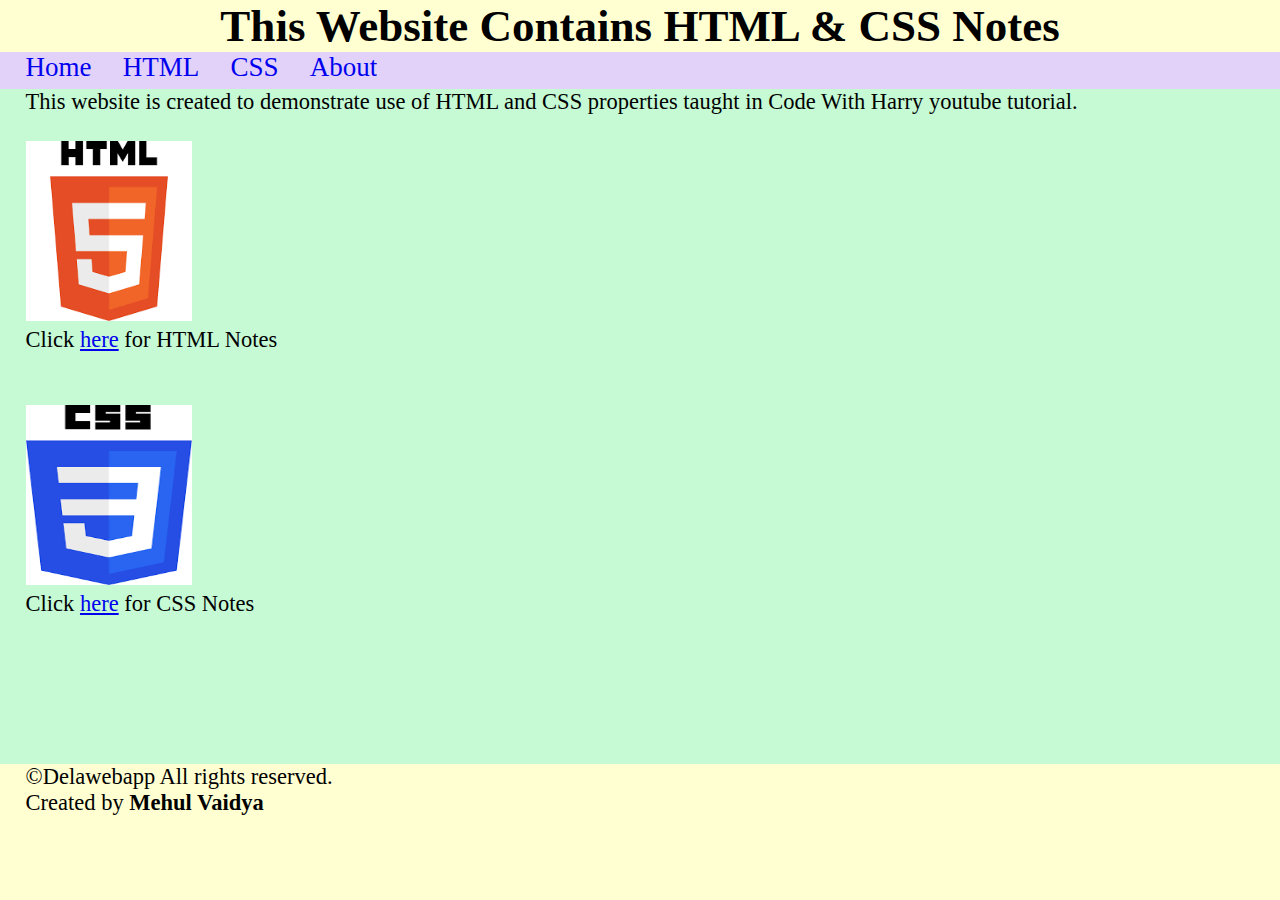
<file: index.html>
<!DOCTYPE html>
<html lang="en">

<head>
  <meta charset="UTF-8">
  <meta name="viewport" content="width=<device-width>, initial-scale=1.0">
  <link rel="apple-touch-icon" sizes="180x180" href="favicon_io/apple-touch-icon.png">
  <link rel="icon" type="image/png" sizes="32x32" href="favicon_io/favicon-32x32.png">
  <link rel="icon" type="image/png" sizes="16x16" href="favicon_io/favicon-16x16.png">
  <link rel="manifest" href="/site.webmanifest">
  <title>HTML And CSS Notes</title>
  <link rel="stylesheet" href="style.css">
  <style>
    .div1 {
      width: 13vw;
      height: 20vh;
    }
  </style>
</head>

<body>
  <header>
    <b>This Website Contains HTML & CSS Notes</b>
  </header>
  <nav>
    <ul>
      <li><a href="index.html">Home</a></li>
      <li><a href="HTML_Intro.html">HTML</a></li>
      <li><a href="CSS_Intro.html">CSS</a></li>
      <li><a href="about.html">About</a></li>
    </ul>
  </nav>
  <main>
    <section>
      <article>
        This website is created to demonstrate use of HTML and CSS properties taught in Code With Harry youtube
        tutorial. <br />&nbsp;<br />
        <img src="img/HTML logo.png" alt="HTML logo" class="div1"> <br>
        Click <a href="HTML_Intro.html">here</a> for HTML Notes <br> <br />&nbsp;<br />
        <img src="img/CSS logo.png" alt="CSS logo"  class="div1"> <br>
        Click <a href="CSS_Intro.html">here</a> for CSS Notes <br>
      </article>
    </section>
  </main>
  <footer>
    &copy;Delawebapp All rights reserved.<br>
    Created by <b>Mehul Vaidya</b>
  </footer>
</body>

</html>
</file>
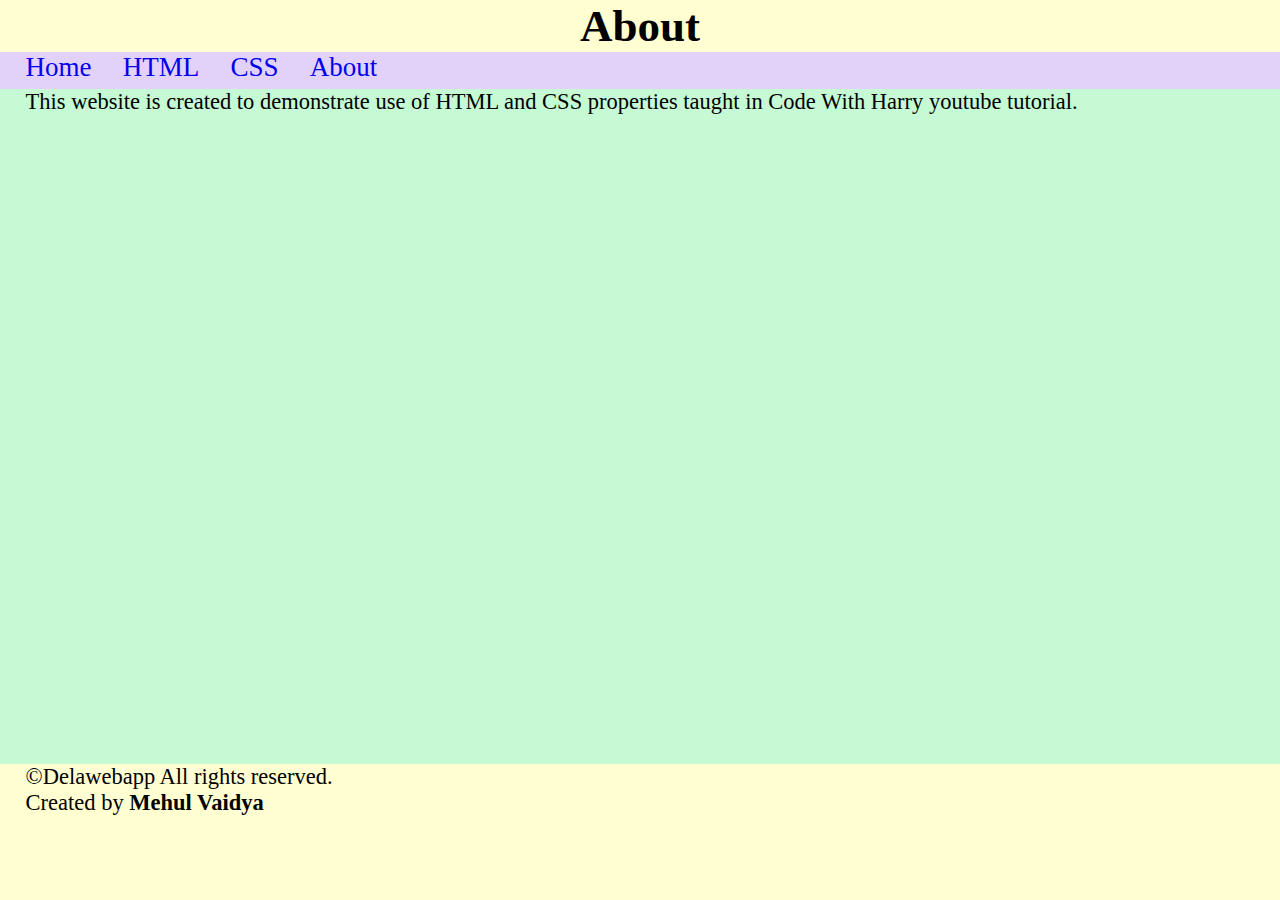
<file: about.html>
<!DOCTYPE html>
<html lang="en">

<head>
  <meta charset="UTF-8">
  <meta name="viewport" content="width=<device-width>, initial-scale=1.0">
  <link rel="apple-touch-icon" sizes="180x180" href="favicon_io/apple-touch-icon.png">
  <link rel="icon" type="image/png" sizes="32x32" href="favicon_io/favicon-32x32.png">
  <link rel="icon" type="image/png" sizes="16x16" href="favicon_io/favicon-16x16.png">
  <link rel="manifest" href="/site.webmanifest">
  <title>About</title>
  <link rel="stylesheet" href="style.css">
</head>

<body>
  <header>
    <b>About</b>
  </header>
  <nav>
    <ul>
      <li><a href="index.html">Home</a></li>
      <li><a href="HTML_Intro.html">HTML</a></li>
      <li><a href="CSS_Intro.html">CSS</a></li>
      <li><a href="about.html">About</a></li>
    </ul>
  </nav>
  <main>
    <section>
      <article>
        This website is created to demonstrate use of HTML and CSS properties taught in Code With Harry youtube
        tutorial. 
      </article>
    </section>
  </main>
  <footer>
    &copy;Delawebapp All rights reserved.<br>
    Created by <b>Mehul Vaidya</b>
  </footer>
</body>

</html>
</file>
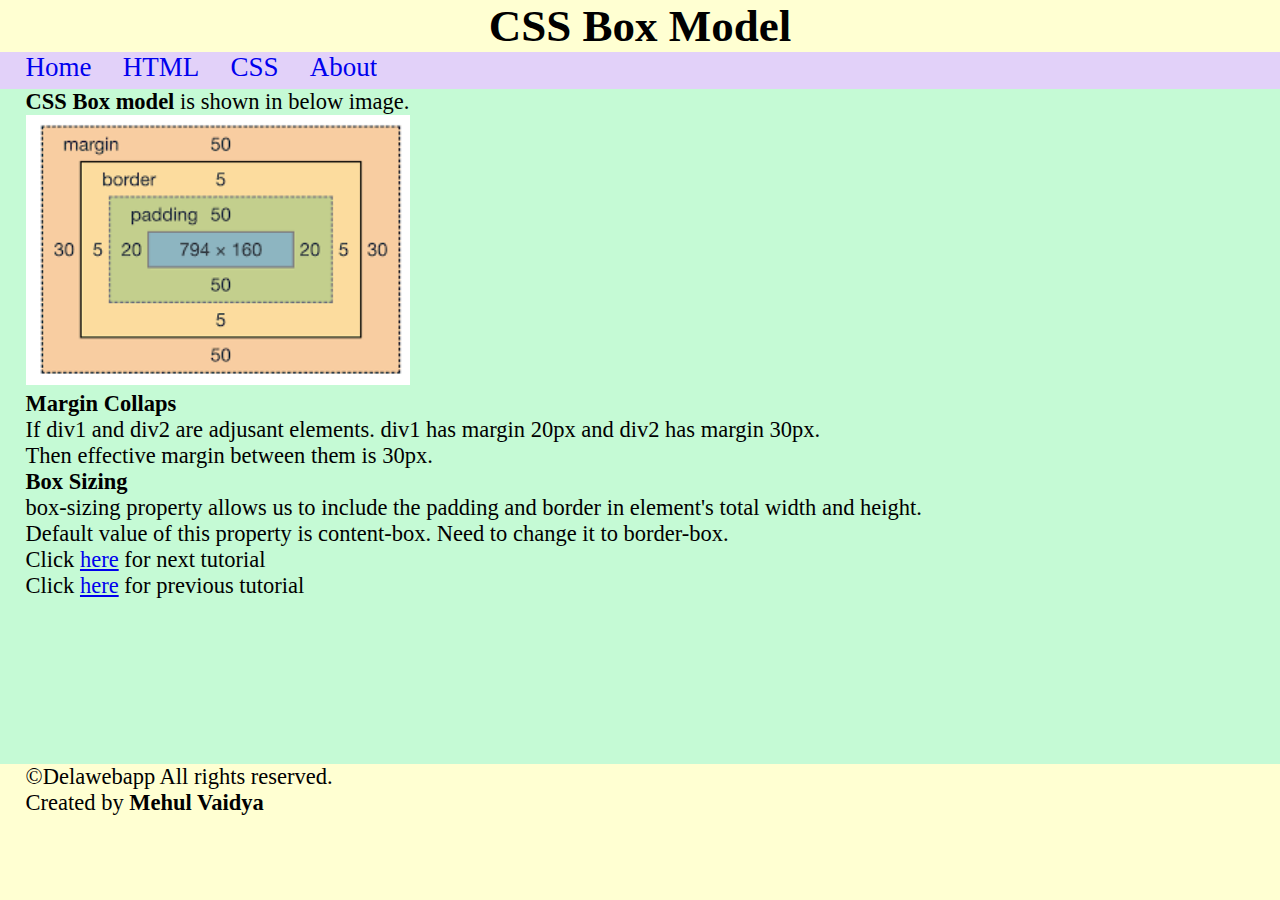
<file: CSS_Box_Model.html>
<!DOCTYPE html>
<html lang="en">

<head>
    <meta charset="UTF-8">
    <meta name="viewport" content="width=<device-width>, initial-scale=1.0">
    <link rel="apple-touch-icon" sizes="180x180" href="favicon_io/apple-touch-icon.png">
    <link rel="icon" type="image/png" sizes="32x32" href="favicon_io/favicon-32x32.png">
    <link rel="icon" type="image/png" sizes="16x16" href="favicon_io/favicon-16x16.png">
    <link rel="manifest" href="/site.webmanifest">
    <title>CSS Box Model</title>
    <link rel="stylesheet" href="style.css">
    <style>
        .div1{
            width: 30vw;
            height: 30vh;
        }
    </style>
</head>

<body>
    <header>
        <b>CSS Box Model</b>
    </header>
    <nav>
        <ul>
            <li><a href="index.html">Home</a></li>
            <li><a href="HTML_Intro.html">HTML</a></li>
            <li><a href="CSS_Intro.html">CSS</a></li>
            <li><a href="about.html">About</a></li>
        </ul>
    </nav>
    <main>
        <section>
            <article>
                <b>CSS Box model</b> is shown in below image. <br>
                
                <img src="img/box_model.png" alt="box model" class="div1"> <br>
                <b>Margin Collaps</b> <br>
                If div1 and div2 are adjusant elements. div1 has margin 20px and div2 has margin 30px. <br>
                Then effective margin between them is 30px. <br>
                <b>Box Sizing</b> <br>
                box-sizing property allows us to include the padding and border in element's total width and height. <br>
                Default value of this property is content-box. Need to change it to border-box.
                &nbsp;<br />
                Click <a href="CSS_Fonts_Display.html">here</a> for next tutorial<br>
                Click <a href="CSS_Colors_Background.html">here</a> for previous tutorial
            </article>
        </section>
    </main>
    <footer>
        &copy;Delawebapp All rights reserved. <br>
        Created by <b>Mehul Vaidya</b>
    </footer>
</body>

</html>
</file>
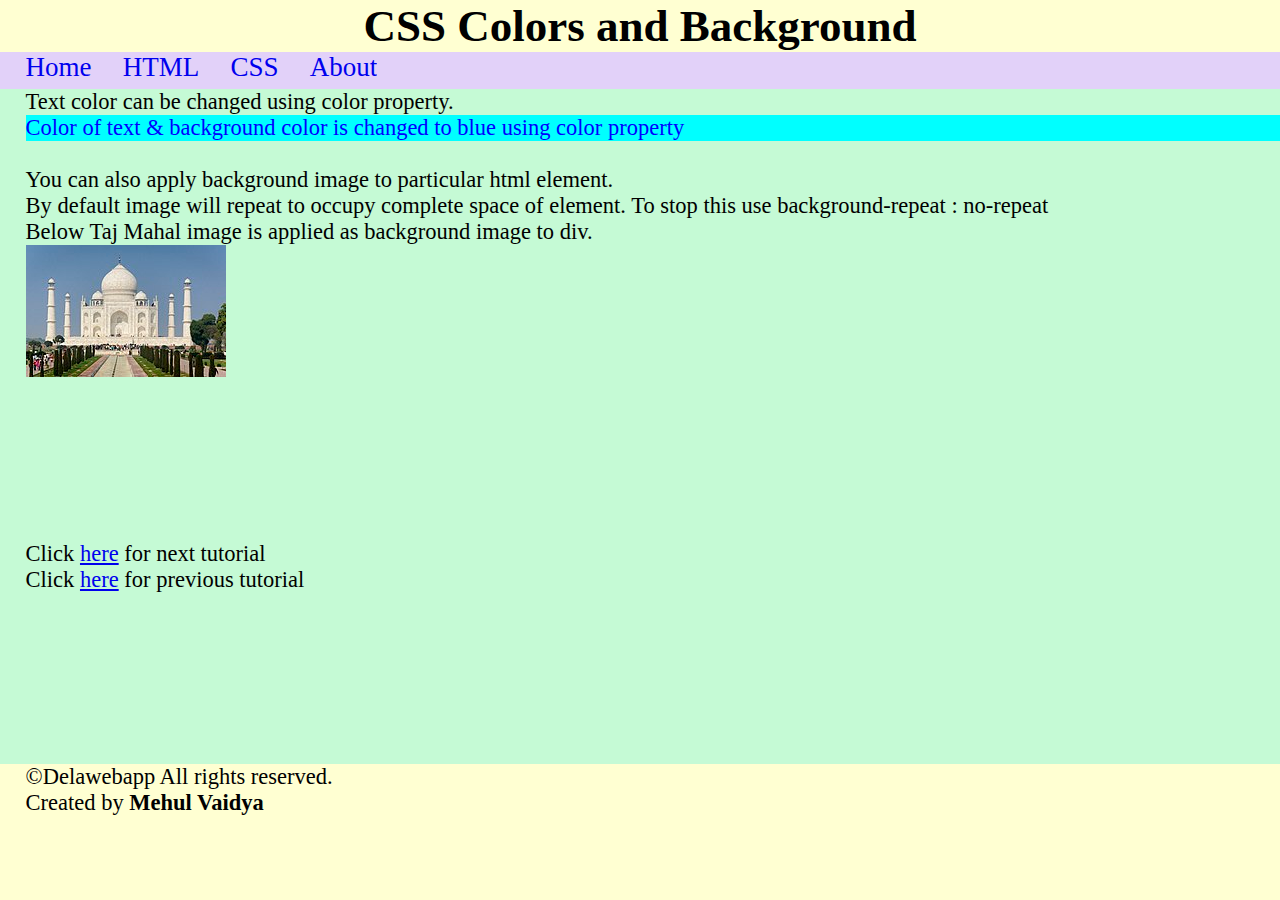
<file: CSS_Colors_Background.html>
<!DOCTYPE html>
<html lang="en">

<head>
    <meta charset="UTF-8">
    <meta name="viewport" content="width=<device-width>, initial-scale=1.0">
    <link rel="apple-touch-icon" sizes="180x180" href="favicon_io/apple-touch-icon.png">
    <link rel="icon" type="image/png" sizes="32x32" href="favicon_io/favicon-32x32.png">
    <link rel="icon" type="image/png" sizes="16x16" href="favicon_io/favicon-16x16.png">
    <link rel="manifest" href="/site.webmanifest">
    <title>CSS Colors and Background</title>
    <link rel="stylesheet" href="style.css">
    <style>
        .div1{
            background-color: aqua;
            color: blue;
            box-sizing: border-box; 
        }
        .div2{
            background-image: url('img/taj_mahal.jpg');
            background-repeat : no-repeat;
            background-size: contains;
            height: 30vh;
            width: 30vw;
            box-sizing: border-box; 
        }

    </style>
</head>

<body>
    <header>
        <b>CSS Colors and Background</b>
    </header>
    <nav>
        <ul>
            <li><a href="index.html">Home</a></li>
            <li><a href="HTML_Intro.html">HTML</a></li>
            <li><a href="CSS_Intro.html">CSS</a></li>
            <li><a href="about.html">About</a></li>
        </ul>
    </nav>
    <main>
        <section>
            <article>
                Text color can be changed using color property. 
                <div class="div1">
                    Color of text & background color is changed to blue using color property
                </div></br>
                You can also apply background image to particular html element. <br>
                By default image will repeat to occupy complete space of element. 
                To stop this use background-repeat : no-repeat <br>

                Below Taj Mahal image is applied as background image to div. <br>
                <div class="div2">
                </div></br>
                Click <a href="CSS_Box_Model.html">here</a> for next tutorial<br>
                Click <a href="CSS_First_Website.html">here</a> for previous tutorial
            </article>
        </section>
    </main>
    <footer>
        &copy;Delawebapp All rights reserved. <br>
        Created by <b>Mehul Vaidya</b>
    </footer>
</body>
</html>
</file>
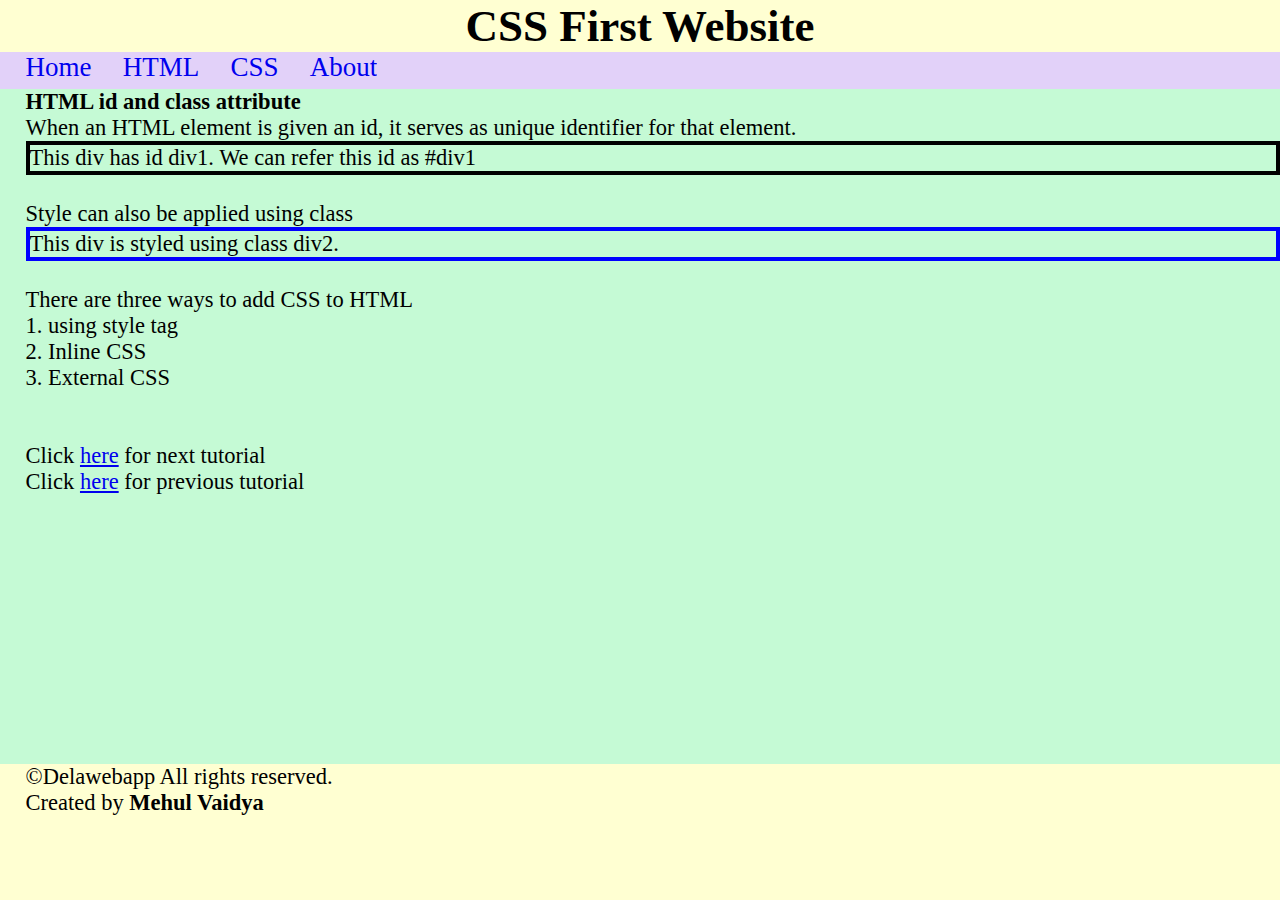
<file: CSS_First_Website.html>
<!DOCTYPE html>
<html lang="en">

<head>
    <meta charset="UTF-8">
    <meta name="viewport" content="width=<device-width>, initial-scale=1.0">
    <link rel="apple-touch-icon" sizes="180x180" href="favicon_io/apple-touch-icon.png">
    <link rel="icon" type="image/png" sizes="32x32" href="favicon_io/favicon-32x32.png">
    <link rel="icon" type="image/png" sizes="16x16" href="favicon_io/favicon-16x16.png">
    <link rel="manifest" href="/site.webmanifest">
    <title>CSS First Websit</title>
    <link rel="stylesheet" href="style.css">
    <style>
        #div1{
            border: 0.5vh solid black;
            box-sizing: border-box;
        }
        .div2{
            border: 0.5vh solid blue;
            box-sizing: border-box; 
        }
    </style>
</head>

<body>
    <header>
        <b>CSS First Website</b>
    </header>
    <nav>
        <ul>
            <li><a href="index.html">Home</a></li>
            <li><a href="HTML_Intro.html">HTML</a></li>
            <li><a href="CSS_Intro.html">CSS</a></li>
            <li><a href="about.html">About</a></li>
        </ul>
    </nav>
    <main>
        <section>
            <article>
                <b>HTML id and class attribute</b> <br>
                When an HTML element is given an id, it serves as unique identifier for that element. 
                <div id="div1"> 
                    This div has id div1. We can refer this id as #div1
                </div><br>

                Style can also be applied using class
                <div class="div2"> 
                    This div is styled using class div2.
                </div><br>

                There are three ways to add CSS to HTML <br>
                1. using style tag<br>
                2. Inline CSS <br>
                3. External CSS <br>
                <br />&nbsp;<br />


                Click <a href="CSS_Colors_Background.html">here</a> for next tutorial <br>
                Click <a href="CSS_Intro.html">here</a> for previous tutorial
            </article>
        </section>
    </main>
    <footer>
        &copy;Delawebapp All rights reserved. <br>
        Created by <b>Mehul Vaidya</b>
    </footer>
</body>
</html>
</file>
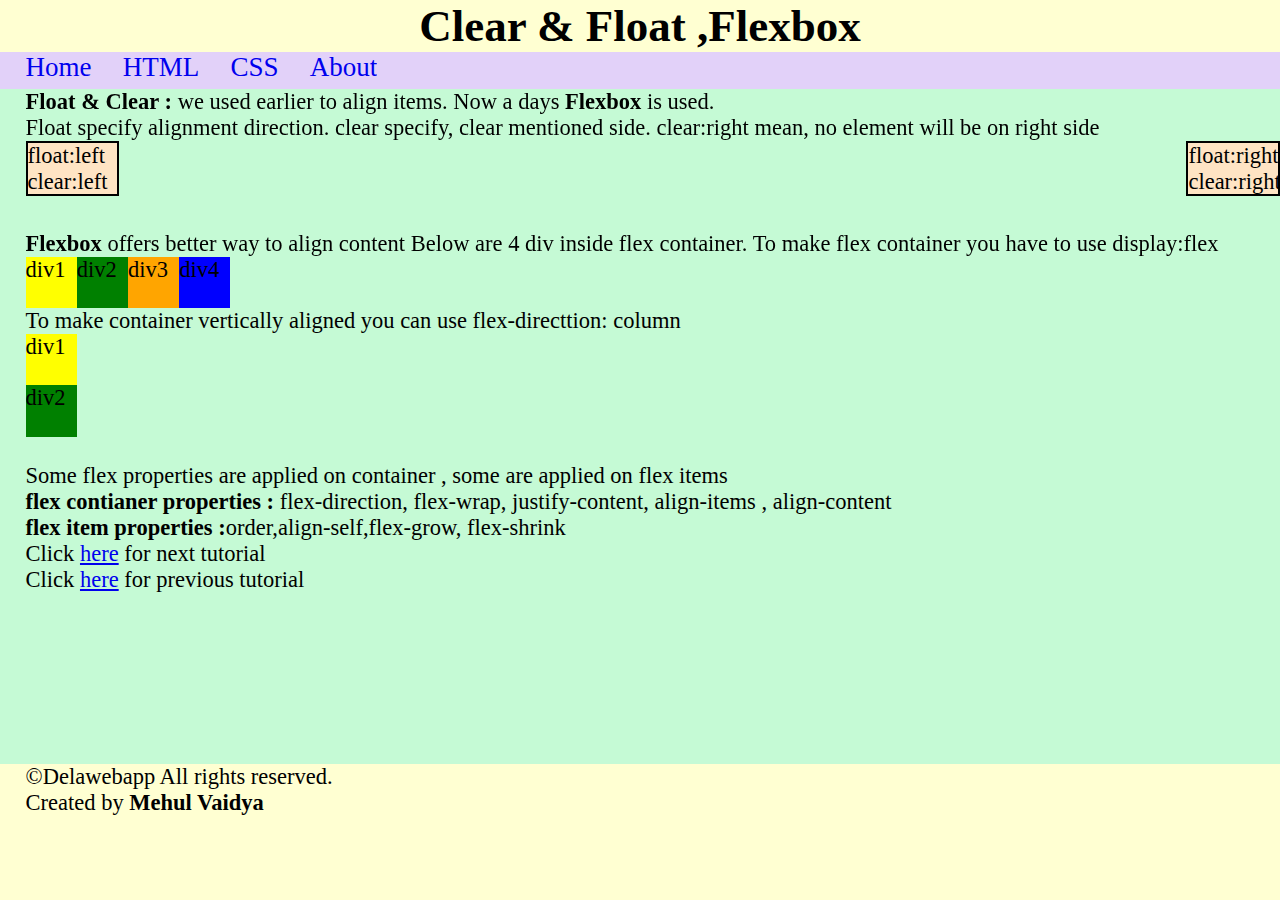
<file: CSS_Flexbox.html>
<!DOCTYPE html>
<html lang="en">

<head>
    <meta charset="UTF-8">
    <meta name="viewport" content="width=<device-width>, initial-scale=1.0">
    <link rel="apple-touch-icon" sizes="180x180" href="favicon_io/apple-touch-icon.png">
    <link rel="icon" type="image/png" sizes="32x32" href="favicon_io/favicon-32x32.png">
    <link rel="icon" type="image/png" sizes="16x16" href="favicon_io/favicon-16x16.png">
    <link rel="manifest" href="/site.webmanifest">
    <title>Clear & Float , Flexbox</title>
    <link rel="stylesheet" href="style.css">
    <style>
        .div1 {
            float: right;
            width: 7vw;
            height: 4vw;
            clear: right;
            border: 2px solid black;
            background-color: bisque;
        }

        .div2 {
            float: left;
            width: 7vw;
            height: 4vw;
            clear: left;
            border: 2px solid black;
            background-color: bisque;
        }
        .horizontal_space{
            height: 10vh;
        }
        .container{
            display: flex;
        }
        .container2{
            display: flex;
            flex-direction: column;
        }
        .div4{
            width: 4vw;
            height: 4vw;
            background-color: yellow;
        }
        .div5{
            width: 4vw;
            height: 4vw;
            background-color: green;
        }
        .div6{
            width: 4vw;
            height: 4vw;
            background-color: orange;
        }
        .div7{
            width: 4vw;
            height: 4vw;
            background-color: blue;
        }

        
    </style>
</head>

<body>
    <header>
        <b>Clear & Float ,Flexbox</b>
    </header>
    <nav>
        <ul>
            <li><a href="index.html">Home</a></li>
            <li><a href="HTML_Intro.html">HTML</a></li>
            <li><a href="CSS_Intro.html">CSS</a></li>
            <li><a href="about.html">About</a></li>
        </ul>
    </nav>
    <main>
        <section>
            <article>
                <b>Float & Clear :</b> we used earlier to align items. Now a days <b>Flexbox</b> is used. <br>
                Float specify alignment direction. clear specify, clear mentioned side. clear:right mean, no element
                will be on right side <br>
                <div class="div1"> float:right clear:right</div>
                <div class="div2"> float:left clear:left</div> 
                <div class="horizontal_space"> </div>
                <b>Flexbox</b> offers better way to align content
                Below are 4 div inside flex container. To make flex container you have to use display:flex
                <div class="container">
                    <div class="div4">div1</div>
                    <div class="div5">div2</div>
                    <div class="div6">div3</div>
                    <div class="div7">div4</div>
                </div>
                To make container vertically aligned you can use flex-directtion: column <br>
                <div class="container2">
                    <div class="div4">div1</div>
                    <div class="div5">div2</div>
                </div>
                <br>
                Some flex properties are applied on container , some are applied on flex items  <br>
                <b>flex contianer properties :</b> flex-direction, flex-wrap, justify-content, align-items , align-content <br>
                <b>flex item properties :</b>order,align-self,flex-grow, flex-shrink  
                <br>
                Click <a href="CSS_Flexbox.html">here</a> for next tutorial <br>
                Click <a href="CSS_Position_ZIndex.html">here</a> for previous tutorial   
            </article>
        </section>
    </main>
    <footer>
        &copy;Delawebapp All rights reserved. <br>
        Created by <b>Mehul Vaidya</b>
    </footer>
</body>

</html>
</file>
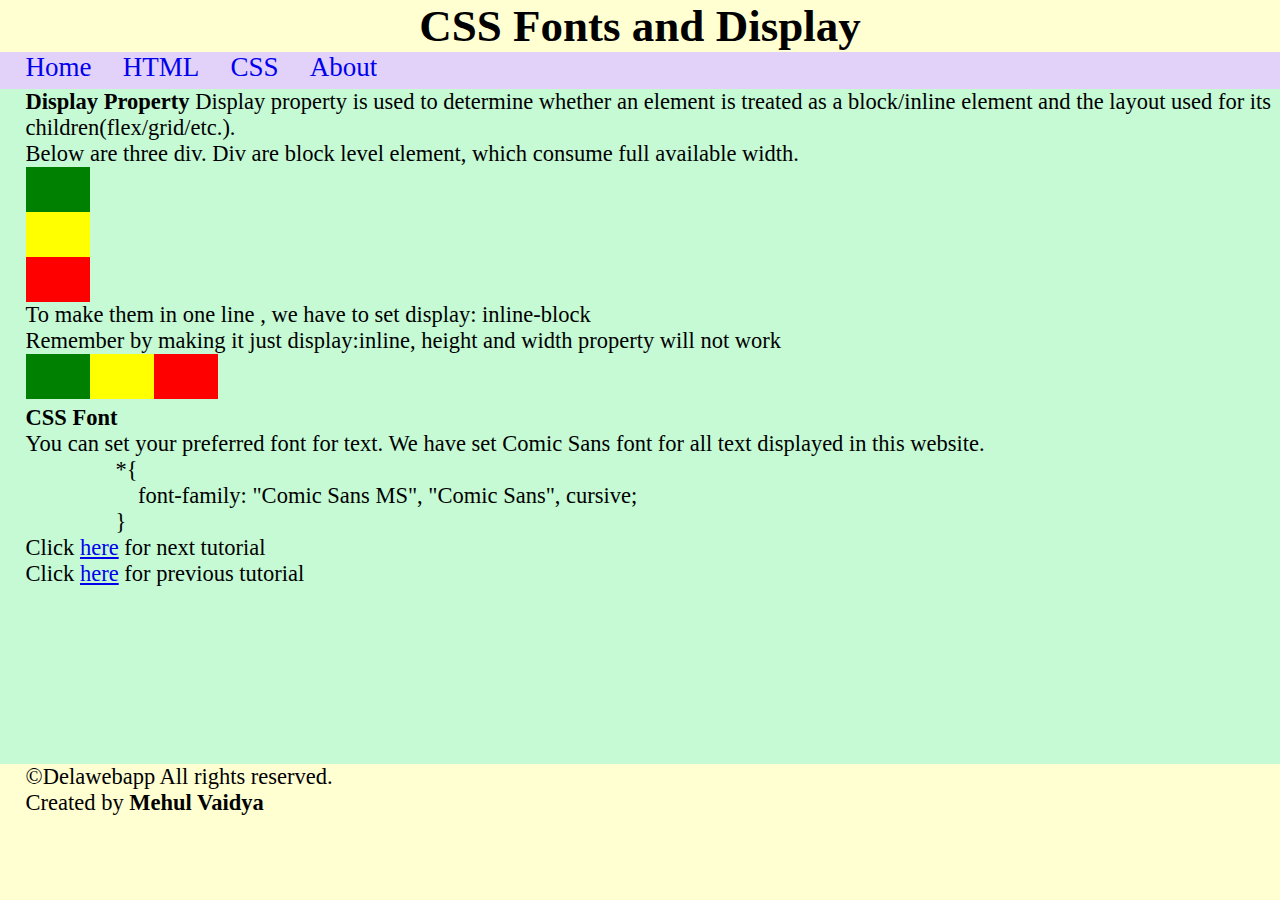
<file: CSS_Fonts_Display.html>
<!DOCTYPE html>
<html lang="en">

<head>
    <meta charset="UTF-8">
    <meta name="viewport" content="width=<device-width>, initial-scale=1.0">
    <link rel="apple-touch-icon" sizes="180x180" href="favicon_io/apple-touch-icon.png">
    <link rel="icon" type="image/png" sizes="32x32" href="favicon_io/favicon-32x32.png">
    <link rel="icon" type="image/png" sizes="16x16" href="favicon_io/favicon-16x16.png">
    <link rel="manifest" href="/site.webmanifest">
    <title>CSS Fonts and Display</title>
    <link rel="stylesheet" href="style.css">
    <style>
        .div1 {
            width: 5vw;
            height: 5vh;
            background-color: green ;
        }
        .div2 {
            width: 5vw;
            height: 5vh;
            background-color: yellow ;
        }
        .div3 {
            width: 5vw;
            height: 5vh;
            background-color: red ;
        }
    
    </style>
</head>

<body>
    <header>
        <b>CSS Fonts and Display</b>
    </header>
    <nav>
        <ul>
            <li><a href="index.html">Home</a></li>
            <li><a href="HTML_Intro.html">HTML</a></li>
            <li><a href="CSS_Intro.html">CSS</a></li>
            <li><a href="about.html">About</a></li>
        </ul>
    </nav>
    <main>
        <section>
            <article>
                <b>Display Property</b>
                Display property is used to determine whether an element is treated as a block/inline element and the layout used for its children(flex/grid/etc.). <br>
                Below are three div. Div are block level element, which consume full available width. 
                <div class="div1"></div>
                <div class="div2"></div>
                <div class="div3"></div>
                To make them in one line , we have to set display: inline-block <br>
                Remember by making it just display:inline, height and width property will not work <br>
                <div class="div1" style="display:inline-block;"></div><div class="div2" style="display:inline-block;"></div><div class="div3" style="display:inline-block;"></div> <br>

                <b>CSS Font</b> <br>
                You can set your preferred font for text. We have set Comic Sans font for all text displayed in this website.
                <pre>
                *{
                    font-family: "Comic Sans MS", "Comic Sans", cursive;
                }</pre>

                
                Click <a href="CSS_Size_List.html">here</a> for next tutorial <br>
                Click <a href="CSS_Box_Model.html">here</a> for previous tutorial
            </article>
        </section>
    </main>
    <footer>
        &copy;Delawebapp All rights reserved. <br>
        Created by <b>Mehul Vaidya</b>
    </footer>
</body>

</html>
</file>
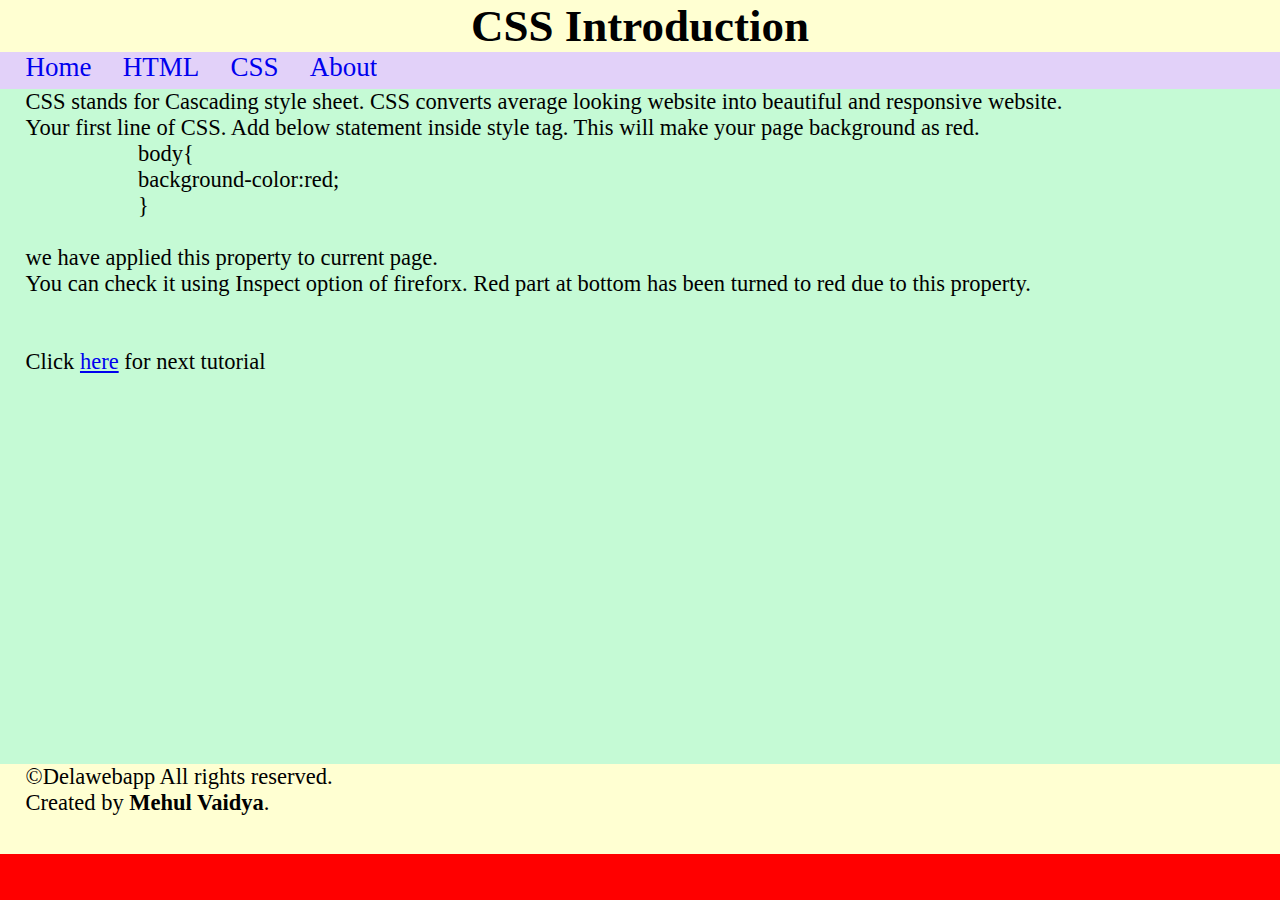
<file: CSS_Intro.html>
<!DOCTYPE html>
<html lang="en">

<head>
    <meta charset="UTF-8">
    <meta name="viewport" content="width=<device-width>, initial-scale=1.0">
    <link rel="apple-touch-icon" sizes="180x180" href="favicon_io/apple-touch-icon.png">
    <link rel="icon" type="image/png" sizes="32x32" href="favicon_io/favicon-32x32.png">
    <link rel="icon" type="image/png" sizes="16x16" href="favicon_io/favicon-16x16.png">
    <link rel="manifest" href="/site.webmanifest">
    <title>CSS Intro</title>
    <link rel="stylesheet" href="style.css">
    <style>
        body {
            background-color: red;
        }
    </style>
</head>

<body>
    <header>
        <b>CSS Introduction</b>
    </header>
    <nav>
        <ul>
            <li><a href="index.html">Home</a></li>
            <li><a href="HTML_Intro.html">HTML</a></li>
            <li><a href="CSS_Intro.html">CSS</a></li>
            <li><a href="about.html">About</a></li>
        </ul>
    </nav>
    <main>
        <section>
            <article>
                CSS stands for Cascading style sheet.
                CSS converts average looking website into beautiful and responsive website.</br>

                Your first line of CSS. Add below statement inside style tag. This will make your page background as
                red. 
                <pre>
                    body{
                    background-color:red;
                    }
                </pre>
                we have applied this property to current page. </br>
                You can check it using Inspect option of fireforx. Red part at bottom has been turned to red due to this property. <br>
                <br/>&nbsp;<br/>

                Click <a href="CSS_First_Website.html">here</a> for next tutorial
            </article>
        </section>
    </main>
    <footer>
        &copy;Delawebapp All rights reserved. <br>
        Created by <b>Mehul Vaidya</b>.
    </footer>
</body>
</html>
</file>
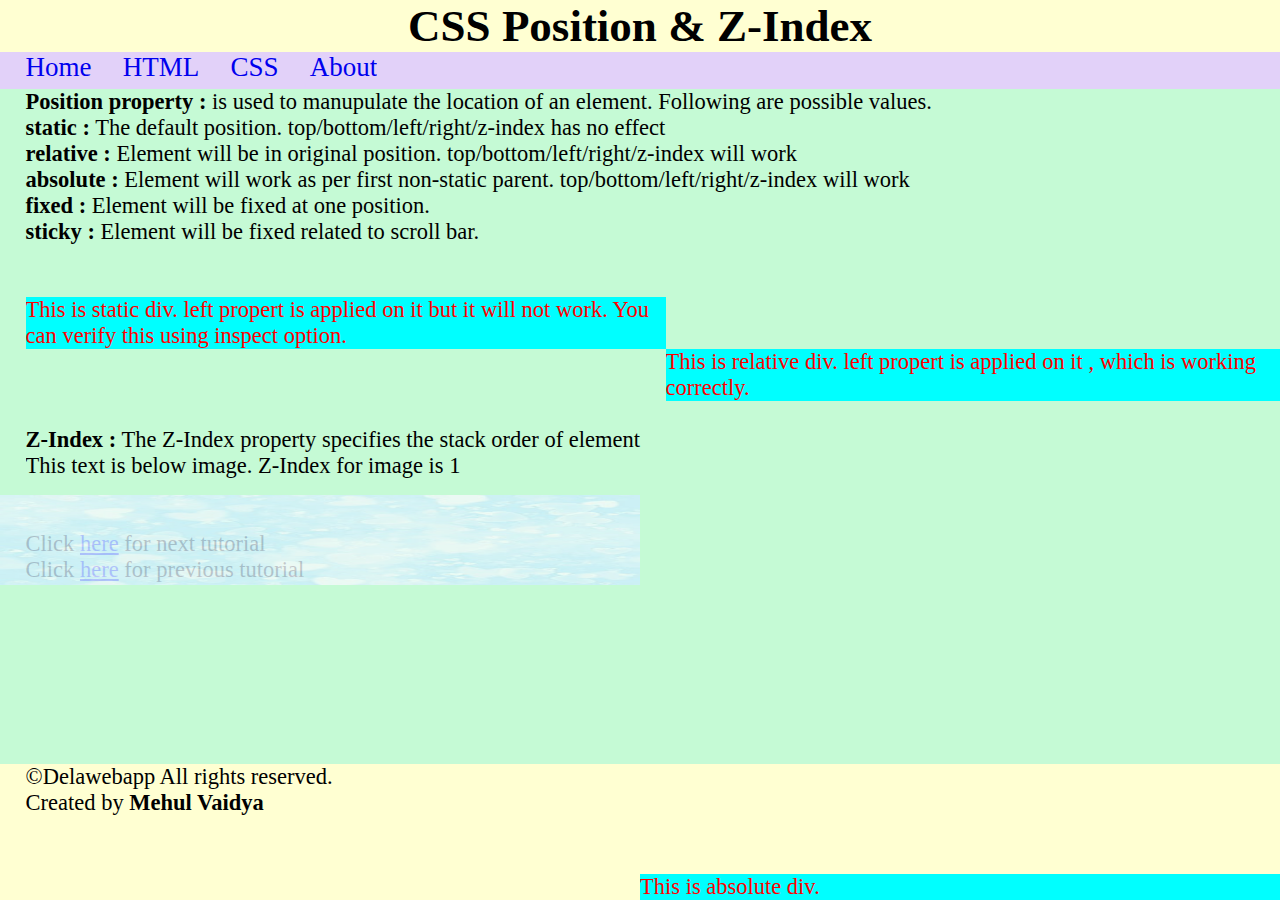
<file: CSS_Position_ZIndex.html>
<!DOCTYPE html>
<html lang="en">

<head>
    <meta charset="UTF-8">
    <meta name="viewport" content="width=<device-width>, initial-scale=1.0">
    <link rel="apple-touch-icon" sizes="180x180" href="favicon_io/apple-touch-icon.png">
    <link rel="icon" type="image/png" sizes="32x32" href="favicon_io/favicon-32x32.png">
    <link rel="icon" type="image/png" sizes="16x16" href="favicon_io/favicon-16x16.png">
    <link rel="manifest" href="/site.webmanifest">
    <title>CSS Position & Z-Index</title>
    <link rel="stylesheet" href="style.css">
    <style>
        
        .static_div{
            left: 50vw;
            color: red;
            background-color: aqua;
            width: 50vw;;
        }
        .relative_div{
            left: 50vw;
            color: red;
            background-color: aqua;
            position: relative;
            width: 50vw;
        }
        .absolute_div{
            bottom: 0;
            right : 0;
            color: red;
            background-color: aqua;
            position: absolute;
            width: 50vw;
        }
        img{
            position: absolute;
            left: 0px;
            bottom: 35vh;
            z-index: 1;  
            opacity: 0.8; 
            width: 50vw;
            height : 10vh;   
        }
        

    </style>
</head>

<body>
    <header>
        <b>CSS Position & Z-Index</b>
    </header>
    <nav>
        <ul>
            <li><a href="index.html">Home</a></li>
            <li><a href="HTML_Intro.html">HTML</a></li>
            <li><a href="CSS_Intro.html">CSS</a></li>
            <li><a href="about.html">About</a></li>
        </ul>
    </nav>
    <main>
        <section>
            <article>
                <b>Position property :</b> is used to manupulate the location of an element. Following are possible values. <br>
                <b>static :</b> The default position. top/bottom/left/right/z-index has no effect <br>
                <b>relative :</b> Element will be in original position. top/bottom/left/right/z-index will work <br>
                <b>absolute :</b> Element will work as per first non-static parent. top/bottom/left/right/z-index will work<br>
                <b>fixed :</b> Element will be fixed at one position.<br>
                <b>sticky :</b> Element will be fixed related to scroll bar.<br>
                <br>&nbsp;<br>
                <div class="static_div">
                    This is static div. left propert is applied on it but it will not work. You can verify this using inspect option.
                </div>
                <div class="relative_div">
                    This is relative div. left propert is applied on it , which is working correctly.
                </div>
                <div class="absolute_div">
                    This is absolute div. 
                </div>
                <br>
                <b>Z-Index :</b> The Z-Index property specifies the stack order of element
                <img src="img/bg.jpg" alt="bg">
                <p>This text is below image. Z-Index for image is 1</p>
                   
                

                <br>&nbsp;<br>       
                Click <a href="CSS_Flexbox.html">here</a> for next tutorial <br>
                Click <a href="CSS_Size_List.html">here</a> for previous tutorial 
            </article>
        </section>
    </main>
    <footer>
        &copy;Delawebapp All rights reserved. <br>
        Created by <b>Mehul Vaidya</b>
    </footer>
</body>

</html>
</file>
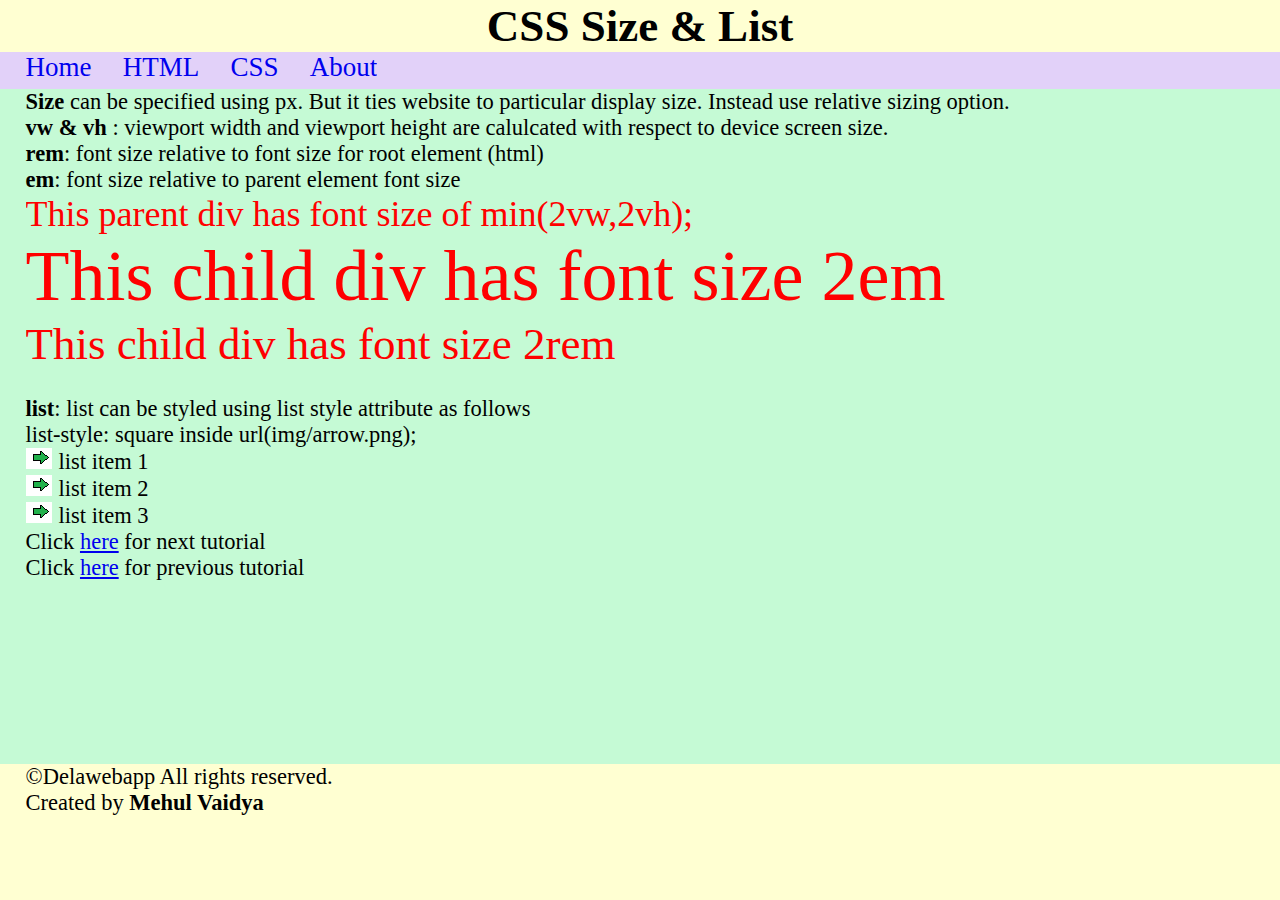
<file: CSS_Size_List.html>
<!DOCTYPE html>
<html lang="en">

<head>
    <meta charset="UTF-8">
    <meta name="viewport" content="width=<device-width>, initial-scale=1.0">
    <link rel="apple-touch-icon" sizes="180x180" href="favicon_io/apple-touch-icon.png">
    <link rel="icon" type="image/png" sizes="32x32" href="favicon_io/favicon-32x32.png">
    <link rel="icon" type="image/png" sizes="16x16" href="favicon_io/favicon-16x16.png">
    <link rel="manifest" href="/site.webmanifest">
    <title>CSS Size & List</title>
    <link rel="stylesheet" href="style.css">
    <style>
        .parent {
            font-size: min(4vw, 4vh);
            color: red;
        }

        .child1 {
            font-size: 2em;
            color: red;
        }

        .child2 {
            font-size: 2rem;
            color: red;
        }

        ul {
            list-style: square inside url(img/arrow.png);
           
        }

        
    </style>
</head>

<body>
    <header>
        <b>CSS Size & List</b>
    </header>
    <nav>
        <ul>
            <li><a href="index.html">Home</a></li>
            <li><a href="HTML_Intro.html">HTML</a></li>
            <li><a href="CSS_Intro.html">CSS</a></li>
            <li><a href="about.html">About</a></li>
        </ul>
    </nav>
    <main>
        <section>
            <article>
                <b>Size</b> can be specified using px. But it ties website to particular display size. Instead use
                relative sizing option. <br>
                <b>vw & vh</b> : viewport width and viewport height are calulcated with respect to device screen size.
                <br>
                <b>rem</b>: font size relative to font size for root element (html) <br>
                <b>em</b>: font size relative to parent element font size <br>
                <div class="parent">
                    This parent div has font size of min(2vw,2vh);
                    <div class="child1">
                        This child div has font size 2em
                    </div>
                    <div class="child2">
                        This child div has font size 2rem
                    </div>
                </div> <br>

                <b>list</b>: list can be styled using list style attribute as follows <br>
                list-style: square inside url(img/arrow.png);
                <br>
                <ul>
                    <li>list item 1 </li>
                    <li>list item 2</li>
                    <li>list item 3</li>
                </ul>

                Click <a href="CSS_Position_ZIndex.html">here</a> for next tutorial <br>
                Click <a href="CSS_Fonts_Display.html">here</a> for previous tutorial
            </article>
        </section>
    </main>
    <footer>
        &copy;Delawebapp All rights reserved. <br>
        Created by <b>Mehul Vaidya</b>
    </footer>
</body>

</html>
</file>
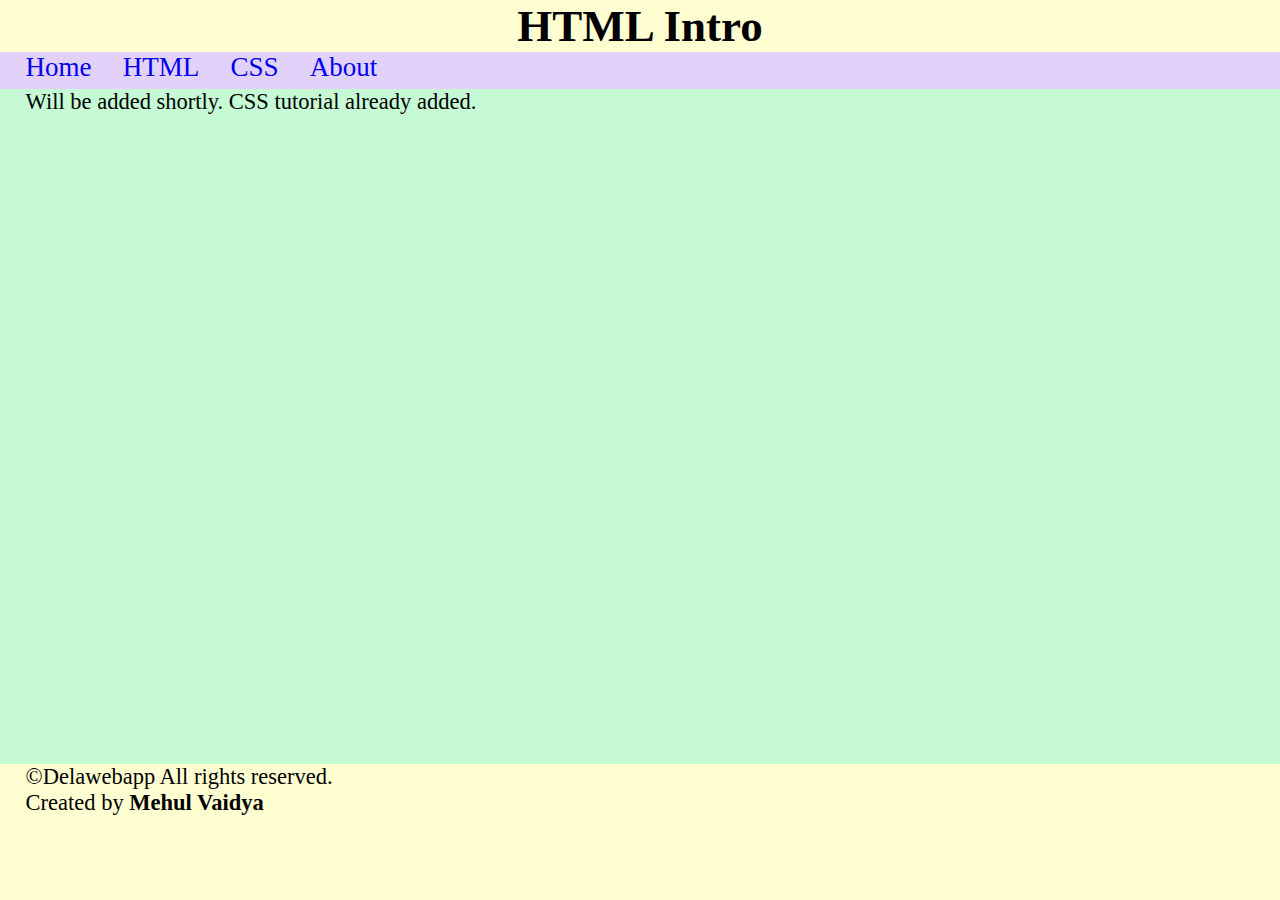
<file: HTML_Intro.html>
<!DOCTYPE html>
<html lang="en">

<head>
  <meta charset="UTF-8">
  <meta name="viewport" content="width=<device-width>, initial-scale=1.0">
  <link rel="apple-touch-icon" sizes="180x180" href="favicon_io/apple-touch-icon.png">
  <link rel="icon" type="image/png" sizes="32x32" href="favicon_io/favicon-32x32.png">
  <link rel="icon" type="image/png" sizes="16x16" href="favicon_io/favicon-16x16.png">
  <link rel="manifest" href="/site.webmanifest">
  <title>HTML Intro</title>
  <link rel="stylesheet" href="style.css">
</head>

<body>
  <header>
    <b>HTML Intro</b>
  </header>
  <nav>
    <ul>
      <li><a href="index.html">Home</a></li>
      <li><a href="HTML_Intro.html">HTML</a></li>
      <li><a href="CSS_Intro.html">CSS</a></li>
      <li><a href="about.html">About</a></li>
    </ul>
  </nav>
  <main>
    <section>
      <article>
        Will be added shortly. CSS tutorial already added.
      </article>
    </section>
  </main>
  <footer>
    &copy;Delawebapp All rights reserved.<br>
    Created by <b>Mehul Vaidya</b>
  </footer>
</body>

</html>
</file>
<file: style.css>
*{
  margin: 0px;
  padding: 0px;
  font-family: "Comic Sans MS", "Comic Sans", cursive;
  overflow-x: hidden;
}
html{
  font-size: min(2.5vw,2.5vh);;
}
body {
  background-color: #FFFFD2;
}
header {
  width: 100vw;
  background-color: #FFFFD2;
  text-align: center;
  font-size: min(5vh,5vw);
}
nav {
  width: 100vw;
  background-color: #E2D1F9;
}
nav ul {
  list-style-type: none;
}
nav ul li {
  display: inline-block;
  padding-left: 2vw;
  font-size: min(3vh,3vw);
}
nav ul li a {
  text-decoration: none;
}
main {
  background-color: #C5FAD5;
  height: 75vh;
}
main section { 
  background-color: #C5FAD5;
  text-align: left;
  height: 75vh;
}
main section article {
  background-color: #C5FAD5;
  font-size: min(2.5vw,2.5vh);
  padding-left: 2vw;
  height: 75vh;
}
main section aside {
  width: 40vw;
  height: 10vh;
  background-color: gray;
  float: right;
}
footer {
  width: 100vw;
  background-color: #FFFFD2;
  font-size: min(2.5vw,2.5vh);
  padding-left: 2vw;
  height: 10vh;
}
</file>
